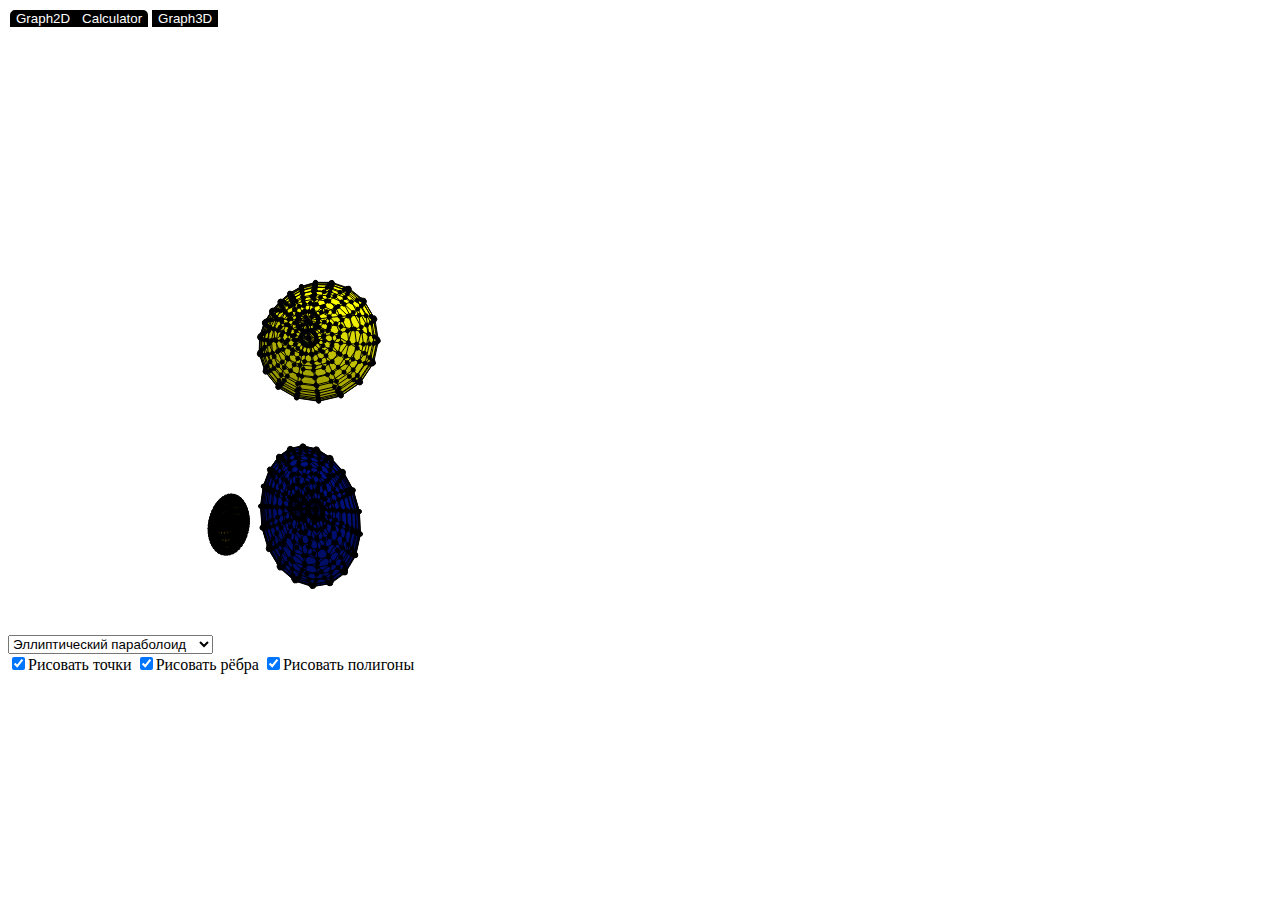
<file: index.html>
<!DOCTYPE html>

<html lang="ru" xmlns="http://www.w3.org/1999/xhtml">
<head>
    <meta charset="utf-8" />
    <title>Чёта гдета</title>
    <link rel="stylesheet" href="css/index.css">
    <link rel="stylesheet" href="css/graph3D.css">
    <script src="js/Template.js"></script>
    <script src="js/Component.js"></script>

    <script src="js/modules/calculator/types/Complex.js"></script>
    <script src="js/modules/calculator/types/Vector.js"></script>
    <script src="js/modules/calculator/types/Matrix.js"></script>
    <script src="js/modules/calculator/types/Member.js"></script>
    <script src="js/modules/calculator/types/Polynomial.js"></script>
    <script src="js/modules/calculator/calculators/RealCalculator.js"></script>
    <script src="js/modules/calculator/calculators/ComplexCalculator.js"></script>
    <script src="js/modules/calculator/calculators/VectorCalculator.js"></script>
    <script src="js/modules/calculator/calculators/MatrixCalculator.js"></script>
    <script src="js/modules/calculator/PolynomialCalculator.js"></script>
    <script src="js/modules/calculator/Calculator.js"></script>

    <script src="js/modules/Math3D/Math3D.js"></script>
    <script src="js/modules/Math3D/entities/Point.js"></script>
    <script src="js/modules/Math3D/entities/Edge.js"></script>
    <script src="js/modules/Math3D/entities/Polygon.js"></script>
    <script src="js/modules/Math3D/entities/Surface.js"></script>
    <script src="js/modules/Math3D/entities/Light.js"></script>
    <script src="js/modules/Math3D/surfaces/Surfaces.js"></script>
    <script src="js/modules/Math3D/surfaces/cube.js"></script>
    <script src="js/modules/Math3D/surfaces/thor.js"></script>
    <script src="js/modules/Math3D/surfaces/sphere.js"></script>
    <script src="js/modules/Math3D/surfaces/ellipse.js"></script>
    <script src="js/modules/Math3D/surfaces/kleinBottle.js"></script>
    <script src="js/modules/Math3D/surfaces/hyperbolicCylinder.js"></script>
    <script src="js/modules/Math3D/surfaces/oneSurfaceHyperboloid.js"></script>
    <script src="js/modules/Math3D/surfaces/twoSurfaceHyperboloid.js"></script>
    <script src="js/modules/Math3D/surfaces/hyperbolicParaboloid.js"></script>
    <script src="js/modules/Math3D/surfaces/ellipticParaboloid.js"></script>
    <script src="js/modules/Math3D/surfaces/ellipticCylinder.js"></script>

    <script src="js/modules/Graph/Graph.js"></script>
    <script src="js/modules/Graph/UI.js"></script>
    <script src="js/modules/Graph/main.js"></script>
    
    <script src="js/components/Header/Header.js"></script>
    <script src="js/components/Header/headerTemplate.js"></script>
    <script src="js/components/Calc/calcTemplate.js"></script>
    <script src="js/components/Calc/Calc.js"></script>
    <script src="js/components/Graph2D/graph2DTemplate.js"></script>
    <script src="js/components/Graph2D/Graph2D.js"></script>
    <script src="js/components/Graph3D/graph3DTemplate.js"></script>
    <script src="js/components/Graph3D/Graph3D.js"></script>

    <script src="js/App.js"></script>
    <script src="js/index.js"></script>
</head>
<body>
</body>
</html>
</file>
<file: css/index.css>
.hide {
    display: none;
}

.title {
    position: relative;
    color: white;
    font-family: Arial, Helvetica, sans-serif;
}

.titleBlock {
    width: 100%;
    position: relative;
    display: flex;
    justify-content: center;
}

#partTwo {
    background-color: #ff9000;
    border-radius: 5px;
    color: black;
    padding-left: 3px;
    padding-right: 3px;
}

.inputBlock {
    position: absolute;
    top: 15%;
}

.operandBlock {
    position: relative;
    padding-top: 4%;
}

.input {
    background-color: rgb(30, 30, 30);
    color: rgb(221, 221, 221);
    text-align: center;
    font-family: 'Courier New', Courier, monospace;
    font-size: x-large;
}

.operand {
    aspect-ratio: 1/1;
    width: 10%;
    margin: 1%;
    border-radius: 10%;
    background-color: #e29400;
    color: rgb(30, 30, 30);
    font-size: xx-large;
    font-weight: 600;
    font-family: Arial, Helvetica, sans-serif;
}

.operand:hover {
    background-color: #c58000;
}

.findButton {
    aspect-ratio: 5/1;
    width: 20%;
    margin: 1%;
    border-radius: 6px;
    background-color: #e29400;
    color: rgb(30, 30, 30);
    font-size: large;
    font-weight: 600;
}

.findButton:hover {
    background-color: #c58000;
}

.menu {
    position: fixed;
    height: 100px;
    width: 100%;
    background-color: rgba(0, 0, 0, 0.82);
    display: flex;
    justify-content: space-around;
    flex-wrap: wrap;
    align-items: center;
}

.button {
    background-color: white;
    height: 50%;
    width: 10%;
    border-width: 5px;
    border-color: rgba(162, 162, 162, 0.6);
    font-size: large;
}

#funcInput {
    position: fixed;
    height: 100%;
    width: 30%;
    background-color: rgba(0, 0, 0, 0.82);
    overflow: auto;
}

.drawnFunctionName {
    color: rgb(255, 255, 255);
}

.funcContainer {
    position: relative;
    height: 60px;
    width: 99%;
    border-style: solid;
    background-color: white;
    border-color: rgb(60, 63, 238);
    border-width: 3px;
}

.funcInputs {
    position: relative;
    left: 12%;
    border-style: none;
    font-size: 200%;
    height: 95%;
    width: 87%;
    font-family: 'Courier New', Courier, monospace;
}

.deleteButton {
    position: absolute;
    left: 92%;
    top: 1%;
    background-color: white;
    color: rgb(60, 63, 238);
    border-style: none;
    font-size: x-large;
    font-family: 'Arial Black', Gadget, sans-serif;
}

.deleteButton:hover {
    color: red;
}

#addFunction {
    position: relative;
    background-color: rgb(34, 37, 212);
    border-style: none;
    width: 13%;
    aspect-ratio: 1/1;
    color: white;
    font-size: xxx-large;
    left: 85%
}

#addFunctionClicked {
    background-color: rgb(0, 0, 205);
}

.changeColor {
    position: absolute;
    height: 100%;
    width: 10%;
    aspect-ratio: 1 / 1;
    border-radius: 100%;
    border-style: none;
}

.optionsButton {
    position: relative;
    bottom: 30%;
    right: -35%;
    background-color: rgb(60, 63, 238);
    border-style: none;
    color: white;
    font-size: medium;
}

.optionsButton:hover {
    background-color: rgb(0, 0, 205);
}

.readyButton {
    position:relative;
    top: 15px;
    left: 15%;
    width: 70%;

    aspect-ratio: 4/1;
    font-size: xx-large;
    background-color: rgb(255, 255, 255);
    border-style:dashed;
    font-size: medium;
}

#header {
    border-bottom: 2px solid rgb(255, 255, 255);
}

.showButton {
    border-color: rgb(255, 255, 255);
    background-color: black;
    color: white;
    border-style: solid;
}

#show2D {
    border-right-style:hidden;
    border-top-left-radius: 7px;
}

#showCalculator {
    border-left-style:hidden;
    border-top-right-radius: 7px;
}
</file>
<file: css/graph3D.css>
#paramsBlock {
    position:absolute;
    left: 625px;
    top: 10%;
    background-color: chocolate;
    display: inline-flex;
    align-content: space-around;
    flex-wrap: wrap;
}
</file>
